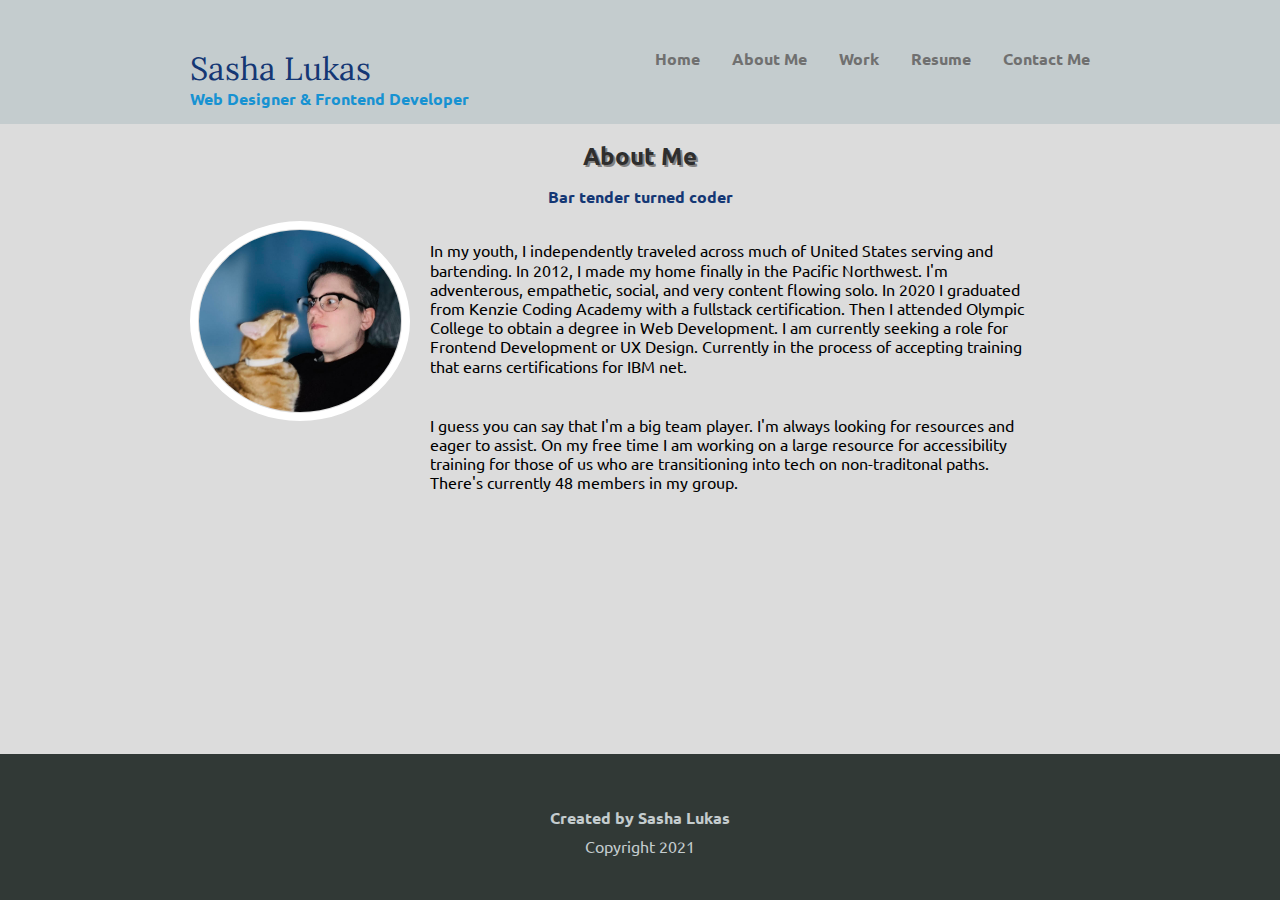
<file: about.html>
<!DOCTYPE html>
<html lang="en">
<head>
    <meta charset="UTF-8">
    <meta http-equiv="X-UA-Compatible" content="IE=edge">
    <meta name="viewport" content="width=device-width, initial-scale=1.0">
    <link href="https://fonts.googleapis.com/css?family=Lora|Ubuntu:400,700&display=swap" rel="stylesheet">
    <link rel="stylesheet" href="css/style.css" />
    <title>Sasha Lukas</title>
</head>
<body> 
    <header>
        <div class="container container-nav">
            <div class="site-title">
                <h1>Sasha Lukas</h1>
                <p class="subtitle">Web Designer & Frontend Developer</p>
            </div>
            <nav>
                <ul>
                    <li><a href="index.html">Home</a></li>
                    <li><a href="about.html">About Me</a></li>
                    <li><a href="work.html">Work</a></li>
                    <li><a href="resume.html">Resume</a></li>
                    <li><a href="contact.html">Contact Me</a></li>
                </ul>
            </nav>
        </div> <!-- / .container -->
    </header>
    <div class="container">
        <h3>About Me</h3>

        <div class="about-pg">
            <div class="about-title">
                <p>Bar tender turned coder</p>
            </div>
            <div class="about-img">
                <img src="img/me.png" />
            </div>
            <div class="about-description">
                <p> In my youth, I independently traveled across much of United States serving and bartending.
                    In 2012, I made my home finally in the Pacific Northwest. I'm adventerous, empathetic, social,
                    and very content flowing solo. In 2020 I graduated from Kenzie Coding Academy with a fullstack certification.
                    Then I attended Olympic College to obtain a degree in Web Development. I am currently seeking a role for Frontend Development 
                    or UX Design. Currently in the process of accepting training that earns certifications for IBM net. <p>
                <p>I guess you can say that I'm a big team player. I'm always looking for resources and eager to assist. On my free time I am working 
                    on a large resource for accessibility training for those of us who are transitioning into tech on non-traditonal paths. There's currently
                48 members in my group. </p>
                    
                    </p>
            </div>
        </div>
    </div>

    <footer>
        <p><strong>Created by Sasha Lukas </strong></p>
        <p>Copyright 2021</p>
    </footer>
</body>
</html>
</file>
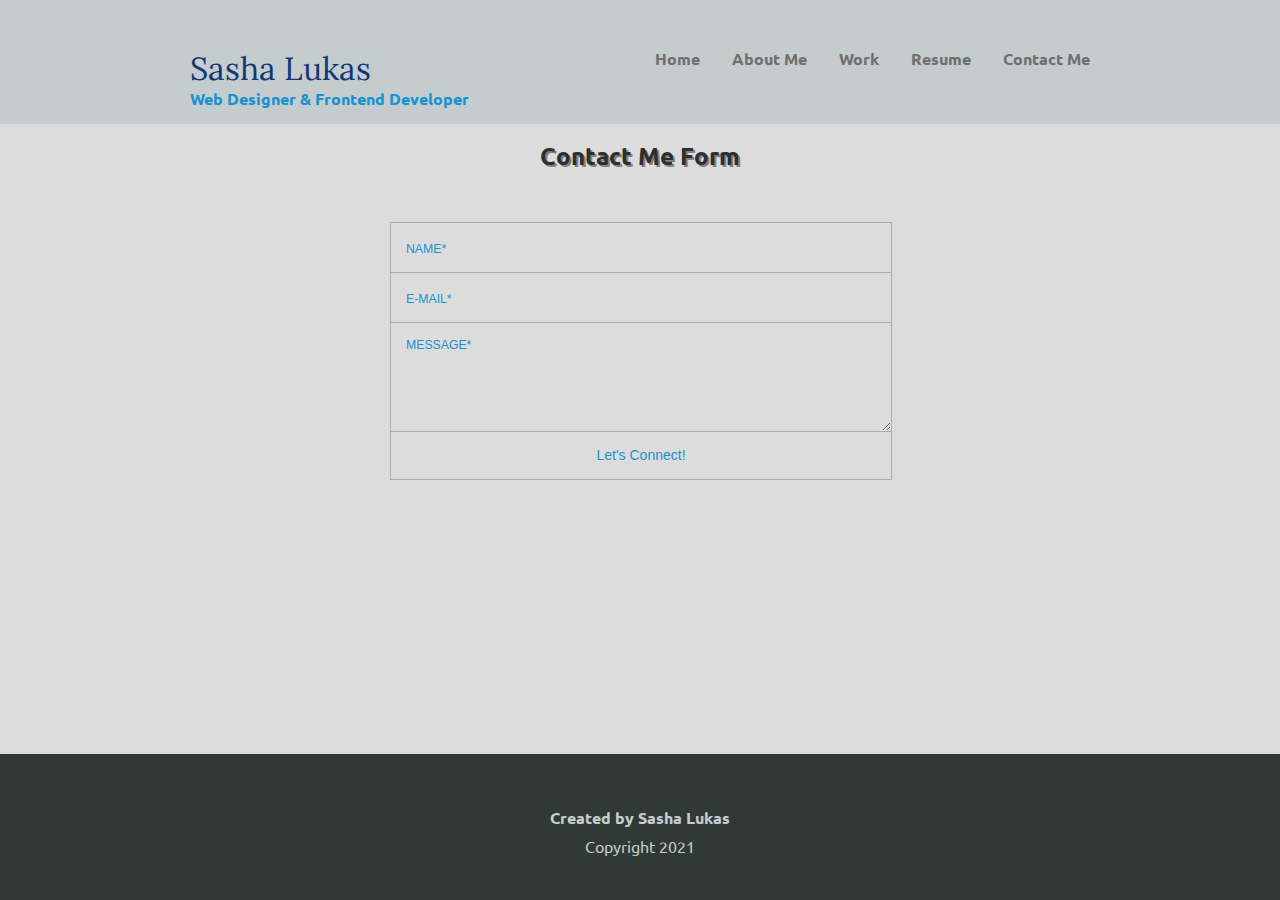
<file: contact.html>
<!DOCTYPE html>
<html lang="en">
<head>
    <meta charset="UTF-8">
    <meta http-equiv="X-UA-Compatible" content="IE=edge">
    <meta name="viewport" content="width=device-width, initial-scale=1.0">
    <link href="https://fonts.googleapis.com/css?family=Lora|Ubuntu:400,700&display=swap" rel="stylesheet">
    <link rel="stylesheet" href="css/style.css" />
    <title>Sasha Lukas</title>
</head>
<body> 
    <header>
        <div class="container container-nav">
            <div class="site-title">
                <h1>Sasha Lukas</h1>
                <p class="subtitle">Web Designer & Frontend Developer</p>
            </div>
            <nav>
                <ul>
                    <li><a href="index.html">Home</a></li>
                    <li><a href="about.html">About Me</a></li>
                    <li><a href="work.html">Work</a></li>
                    <li><a href="resume.html">Resume</a></li>
                    <li><a href="contact.html">Contact Me</a></li>
                    <!-- <li><a href="#">Recent posts</a></li> -->
                </ul>
            </nav>
        </div> <!-- / .container -->
    </header>

    <div class="container">
        <h3><i class="fa-hand-point-down"></i>Contact Me Form<i class="fa-hand-point-down"></i></h3>
        <form action="https://formsubmit.co/sashalukas@student.olympic.edu" method="POST" id="form" class="form-content" >
            <input type="hidden" name="_captcha" value="false">
            <input id="name" type="text" name="name" placeholder="NAME*" required>
            <input type="hidden" name="_next" value="https://slukas111.github.io/portfolio/thanks.html">
            <input id="email" type="email" name="email" placeholder="E-MAIL*" required>
            <textarea id="message" type="text" name="message" placeholder="MESSAGE*" required></textarea>
          <input id="submit" type="submit" value="Let's Connect!">
          
        </form>
    </div>

    <footer>
        <p><strong>Created by Sasha Lukas </strong></p>
        <p>Copyright 2021</p>
    </footer>
</body>
</html>
</file>
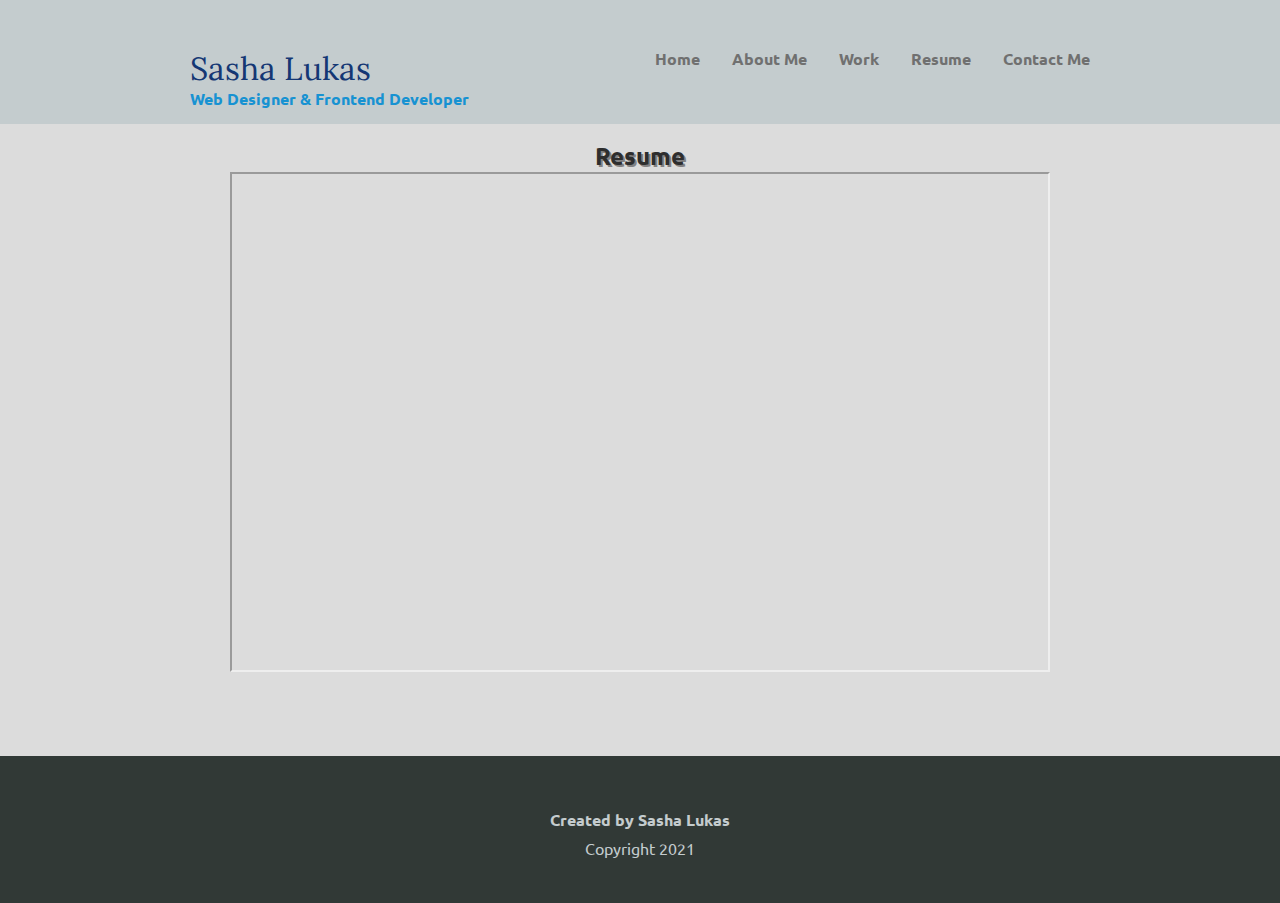
<file: resume.html>
<!DOCTYPE html>
<html lang="en">
<head>
    <meta charset="UTF-8">
    <meta http-equiv="X-UA-Compatible" content="IE=edge">
    <meta name="viewport" content="width=device-width, initial-scale=1.0">
    <link href="https://fonts.googleapis.com/css?family=Lora|Ubuntu:400,700&display=swap" rel="stylesheet">
    <link rel="stylesheet" href="css/style.css" />
    <title>Sasha Lukas</title>
</head>
<body> 
    <header>
        <div class="container container-nav">
            <div class="site-title">
                <h1>Sasha Lukas</h1>
                <p class="subtitle">Web Designer & Frontend Developer</p>
            </div>
            <nav>
                <ul>
                    <li><a href="index.html">Home</a></li>
                    <li><a href="about.html">About Me</a></li>
                    <li><a href="work.html">Work</a></li>
                    <li><a href="resume.html">Resume</a></li>
                    <li><a href="contact.html">Contact Me</a></li>
                    <!-- <li><a href="#">Recent posts</a></li> -->
                </ul>
            </nav>
        </div> <!-- / .container -->
    </header>
    <div class="container">
        <div class="resume-content">
            <h3>Resume</h3>
            <iframe src="assets/SLresume.pdf" width="100%" height="500px">
            </iframe>

        </div>
    </div>

    <footer>
        <p><strong>Created by Sasha Lukas </strong></p>
        <p>Copyright 2021</p>
    </footer>
</body>
</html>
</file>
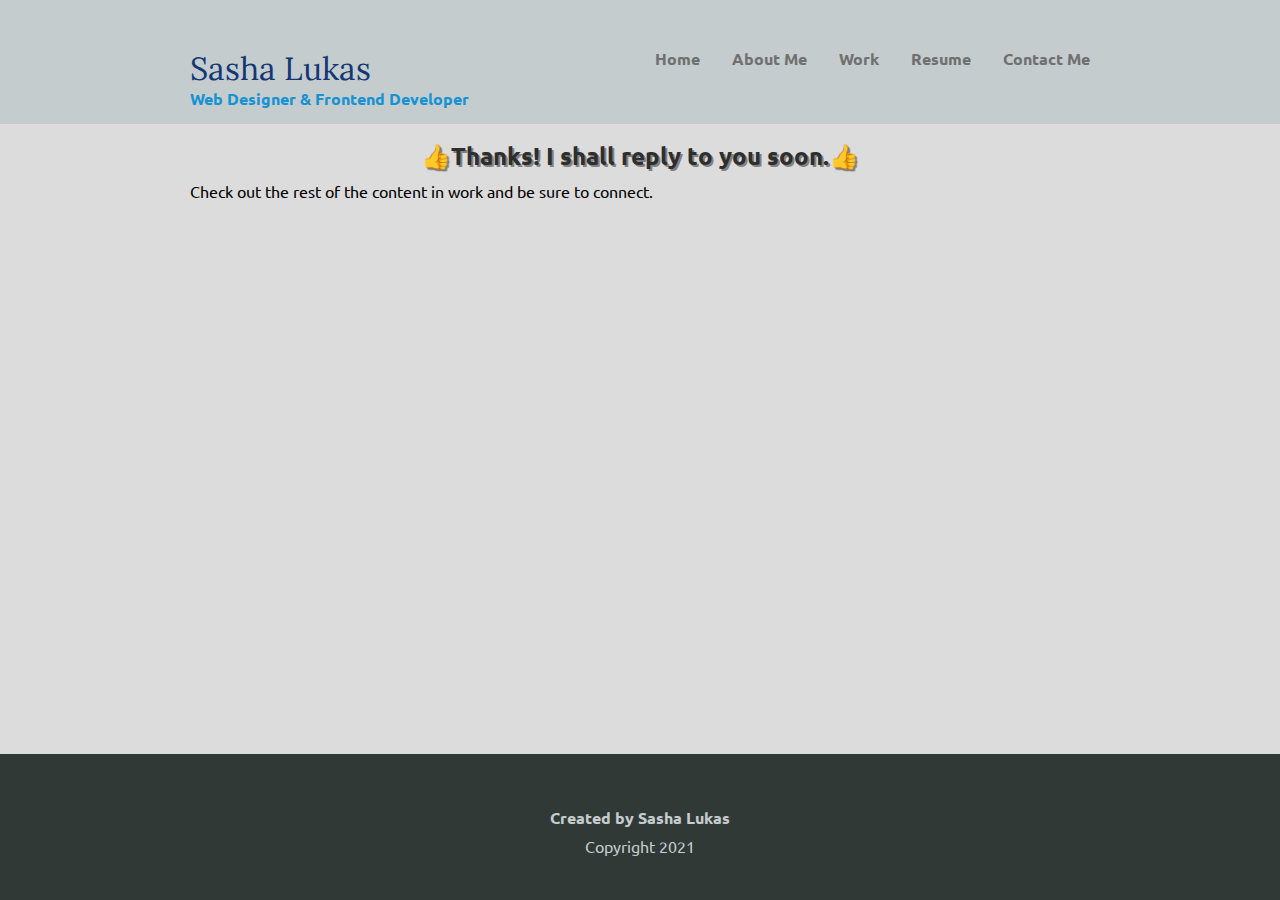
<file: thanks.html>
<!DOCTYPE html>
<html lang="en">
<head>
    <meta charset="UTF-8">
    <meta http-equiv="X-UA-Compatible" content="IE=edge">
    <meta name="viewport" content="width=device-width, initial-scale=1.0">
    <link href="https://fonts.googleapis.com/css?family=Lora|Ubuntu:400,700&display=swap" rel="stylesheet">
    <link rel="stylesheet" href="css/style.css" />
    <title>Sasha Lukas</title>
</head>
<body> 
    <header>
        <div class="container container-nav">
            <div class="site-title">
                <h1>Sasha Lukas</h1>
                <p class="subtitle">Web Designer & Frontend Developer</p>
            </div>
            <nav>
                <ul>
                    <li><a href="index.html">Home</a></li>
                    <li><a href="about.html">About Me</a></li>
                    <li><a href="work.html">Work</a></li>
                    <li><a href="resume.html">Resume</a></li>
                    <li><a href="contact.html">Contact Me</a></li>
                </ul>
            </nav>
        </div> <!-- / .container -->
    </header>

    <div class="container">
        <h3>👍Thanks! I shall reply to you soon.👍</h3>
            <p>Check out the rest of the content in work and be sure to connect.</p>
            <iframe width="560" height="315" src="https://www.youtube.com/embed/6NXvc6mnNKY" title="YouTube video player" frameborder="0" allow="accelerometer; autoplay; clipboard-write; encrypted-media; gyroscope; picture-in-picture" allowfullscreen></iframe>
    </div>

    <footer>
        <p><strong>Created by Sasha Lukas </strong></p>
        <p>Copyright 2021</p>
    </footer>
</body>
</html>
</file>
<file: css/style.css>
* {
  box-sizing: border-box;
  padding: 0;
  margin: 0;
}

body {
  margin: 0;
  font-family: "Ubuntu", sans-serif, sans-serif;
  min-height: 100vh;
  display: flex;
  flex-direction: column;
  background-color: #dcdcdc;
}

/* =================
Typography
================= */

h1 {
  font-family: "Lora", serif, sans-serif;
  font-weight: 400;
  color: #143774;
  font-size: 2rem;
  margin: 0;
}

h2 {
  font-family: "Lora", serif, sans-serif;
  margin: 100px 0 25px 0;
  font-size: 2.3em;
  text-align: center;
  letter-spacing: 7px;
}
h3 {
  font-family: "Ubuntu";
  font-weight: 700;
  font-size: 1.5rem;
  text-shadow: 2px 2px rgb(131, 130, 130);
  color: rgb(46, 46, 46);
  text-align: center;
}

.subtitle {
  font-weight: 700;
  color: #1792d2;
  font-size: 1rem;
  margin: 0;
}
p {
  line-height: 1.2;
  margin-top: 10px;
}

/* =================
Layout
================= */

.container {
  width: 90%;
  max-width: 900px;
  margin: 0 auto;
  padding: 1rem 0 1rem;
}

.container-flex {
  display: flex;
  justify-content: space-between;
  flex-direction: column;
  margin-bottom: 1rem;
  padding: 1rem;
  border-bottom: 1em;
  flex-basis: 0;
}

.container-nav {
  display: flex;
  justify-content: space-between;
}

header {
  background: #c4ccce;
  padding: 2em 0 0;
}

footer {
  background: #313936;
  color: #c4ccce;
  text-align: center;
  padding: 2.75rem 0;
  margin-top: auto;
  border-top: 1em;
  flex-basis: 0;
}

@media (max-width: 850px) {
  .container-nav {
    flex-direction: column;
  }
  
  header {
    text-align: center;
  }
}

/* navigation */

nav ul {
  list-style: none;
  padding: 0;
  display: flex;
  justify-content: center;
}

nav li {
  margin-left: 2em;
}

nav a {
  text-decoration: none;
  color: #707070;
  font-weight: 700;
  padding: 0.25em 0;
}

nav a:hover,
nav a:focus {
  color: #1792d2;
}

/* .current-page {
  border-bottom: 1px solid #707070;
}

.current-page:hover {
  color: #707070;
} */

@media (max-width: 675px) {
  nav ul {
    flex-direction: column;
  }
  
  nav li {
    margin: 0.5em 0;
  }
}

/* Contact Page */
@import url(https://fonts.googleapis.com/css?family=Oswald:100,300,400);

input::placeholder,
textarea::placeholder {
  color: #1792d2;
  font-size: 0.875em;
}

input:focus::placeholder,
textarea::focus:placeholder {
  color: #1792d2;
}

input::-ms-placeholder,
textarea::-ms-placeholder {
  color: #1792d2;
  font-size: 0.875em;
}

input:focus::-ms-placeholder,
textarea:focus::-ms-placeholder {
  color: #1792d2;
}

/* on hover placeholder */

input:hover::placeholder,
textarea:hover::placeholder {
  color: #e2dedb;
  font-size: 0.875em;
}

input:hover:focus::placeholder,
textarea:hover:focus::placeholder {
  color: #cbc6c1;
}

input:hover::placeholder,
textarea:hover::placeholder {
  color: #e2dedb;
  font-size: 0.875em;
}

input:hover:focus::-ms-placeholder,
textarea:hover::focus:-ms-placeholder {
  color: #cbc6c1;
}

#form {
  position: relative;
  width: 500px;
  margin: 50px auto 100px auto;
}

input {
  font-family: "Oswald", sans-serif;
  font-size: 0.875em;
  width: 502px;
  height: 50px;
  padding: 0px 15px 0px 15px;
  
  background: transparent;
  outline: none;
  color: #1792d2;
  
  border: solid 1px #b3aca7;
  border-bottom: none;
  
  transition: all 0.3s ease-in-out;
}

input:hover {
  background: #b3aca7;
  color: #e2dedb;
}

textarea {
  width: 502px;
  max-width: 502px;
  height: 110px;
  max-height: 110px;
  padding: 15px;
  
  background: transparent;
  outline: none;
  
  color: #1792d2;
  font-family: "Oswald", sans-serif;
  font-size: 0.875em;
  
  border: solid 1px #b3aca7;
  
  transition: all 0.3s ease-in-out;
  -webkit-transition: all 0.3s ease-in-out;
  -moz-transition: all 0.3s ease-in-out;
  -ms-transition: all 0.3s ease-in-out;
}

textarea:hover {
  background: #b3aca7;
  color: #e2dedb;
}

#submit {
  width: 502px;
  
  padding: 0;
  margin: -5px 0px 0px 0px;
  
  font-family: "Oswald", sans-serif;
  font-size: 0.875em;
  color: #1792d2;
  
  outline: none;
  cursor: pointer;
  
  border: solid 1px #b3aca7;
  border-top: none;
}

#submit:hover {
  color: #e2dedb;
}

/* HOMEPAGE */

.button {
  border: 0.2rem solid white;
  border-radius: 20px;
  padding: 8px;
  font-size: 20px;
  font-weight: 500;
  margin-top: 5px;
  text-shadow: 4px 4px black;
  text-decoration: none;
}

.portfolio-content h1 {
  color: white;
  font-weight: 700;
  /* font-size: px; */
  text-shadow: 4px 4px rgb(28, 28, 28);
}
.portfolio-background {
  background: url("https://media.giphy.com/media/t7Qb8655Z1VfBGr5XB/giphy.gif");
  background-size: cover;
  background-repeat: no-repeat;
  width: 100%;
  margin: 0 auto;
}

.portfolio-content {
  text-align: center;
  position: absolute;
  display: flex;
  flex-flow: column;
  left: 0%;
  right: 0%;
  justify-content: center;
  width: 100%;
  bottom: 7.5rem;
  top: 7rem;
}

.site-row {
  display: flex;
  flex-flow: row;
  left: 0%;
  right: 0%;
  justify-content: center;
  margin-top: 2rem;
  
}

.site-row a {
  background-color: transparent;
  color: white;
  transition: ease 0.3s;
  margin-left: 10px;
  margin-right: 10px;
  text-decoration: none;
}

/* Resume */

.resume-content {
  margin-bottom: 25px;
  text-align: center;
  align-content: center;
  padding: 0 40px 40px;
}

/*=========== Mobile Design========== */

@media (max-width: 800px) {
  .portfolio-background {
    background: #dcdcdc;
  }
  .portfolio-content {
    text-align: center;
    position: absolute;
    left: 0%;
    right: 0%;
    justify-content: center;
    margin-top: 13rem;
    display: flex;
    flex-flow: column;
  }
  .button {
    border: 0.2rem solid rgb(63, 63, 63);
    border-radius: 20px;
    background-color: transparent;
    color: rgb(33, 33, 33);
    transition: ease 0.3s;
    padding: 8px;
    font-size: 20px;
    font-weight: 500;
    margin-top: 5px;
    text-shadow: 2px 2px rgb(142, 138, 138);
  }
  .portfolio-content h1 {
    color: black;
    text-shadow: 2px 2px rgb(142, 138, 138);
  }
  #form {
    position: relative;
    width: 347px;
    justify-content: center;
    margin: 50px auto 100px auto;
  }
  #submit {
    width: 347px;
    padding: 0;
    margin: -5px 0px 0px 0px;
  }
  textarea {
    width: 350px;
    max-width: 347px;
    height: 110px;
    max-height: 110px;
    padding: 10px;
  }
  input {
    font-family: "Oswald", sans-serif;
    font-size: 0.875em;
    width: 347px;
    height: 50px;
    padding: 0px 15px 0px 15px;
  }
  .about-description p{
    margin-left: 4.5rem;
    width: revert;

    
  }
  .about-img img {
    margin-left: 6.5rem;
  }
}

/* Work */
.work-cards {
  display: grid;
  grid-template-columns: repeat(auto-fit, minmax(280px, 1fr));
  grid-gap: 1rem;
  padding: 1rem 2.5rem;
}

.work-cards__item {
  padding: .75rem;
  border-radius: 0.25rem;
  background-color: #c4ccce;
  box-shadow: 0 0 5px rgba(0, 0, 0, 0.2);
}

.work-cards__img img {
  width: 100%;
}

.work-cards__title {
  font-size: 1.25rem;
  margin-bottom: 0;
}

.work-cards__cat {
  list-style: none;
  margin: 0.5rem 0;
}

.work-cards__cat-item {
  display: inline;
  font-size: 0.8rem;
  color: white;
  padding: 0.25rem 0.5rem;
  background-color: #1792d2;
  border-radius: 1rem;
  
}

.work-cards__cat-item:hover {
  background-color: rgb(67, 67, 245);
}

.work-cards__description {
  font-size: 0.9rem;
  font-weight: 400;
  line-height: 1.3;
  margin-top: 25px;
  margin-bottom: 10px;
}

.work-cards__links a {
  display: flex;
  color: grey;
  margin-right: 1rem;
  padding: 5px;
  font-size: 1.5em;
  float: right;
  text-decoration: none;
}

/* about */
.about-title p{
  text-align: center;
  margin: 15px;
  font-weight: 700;
  color: #143774;
  font-family: "Ubuntu";
}
.about-img {
  width: 100%;
}
.about-description p{

  width: 70%;
  float: left;
  padding-left: 20px;
  margin-top: 20px;
  
}
.about-img img {
  float: left;
  height: 200px;
  width:220px;
  border-radius: 50%;
  padding: 1px;
  border: 8px solid white;
}
</file>
